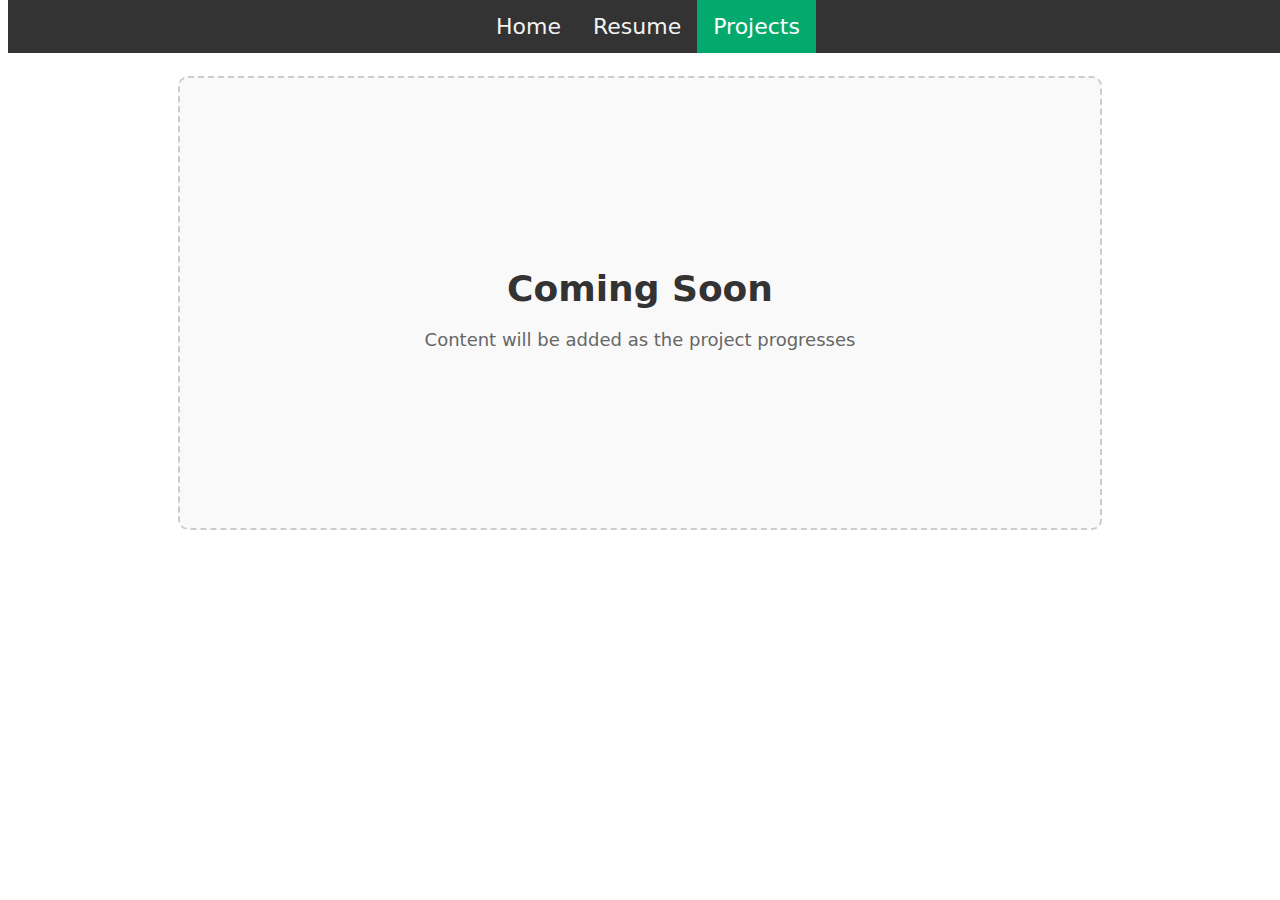
<file: hall_thruster.html>
<!DOCTYPE html>
<html>

<head>
    <title>Coming Soon</title>
    <link rel="stylesheet" href="css/styles.css"/>
</head>

<body>

    <div class="topnav">
        <a href="./index.html">Home</a>
        <a href="./resume.html">Resume</a>
        <a class="active" href="./projects.html">Projects</a>
    </div> 

    <div class="coming-soon">
        <h2>Coming Soon</h2>
        <p>Content will be added as the project progresses</p>
    </div>

</body>
</html>
</file>
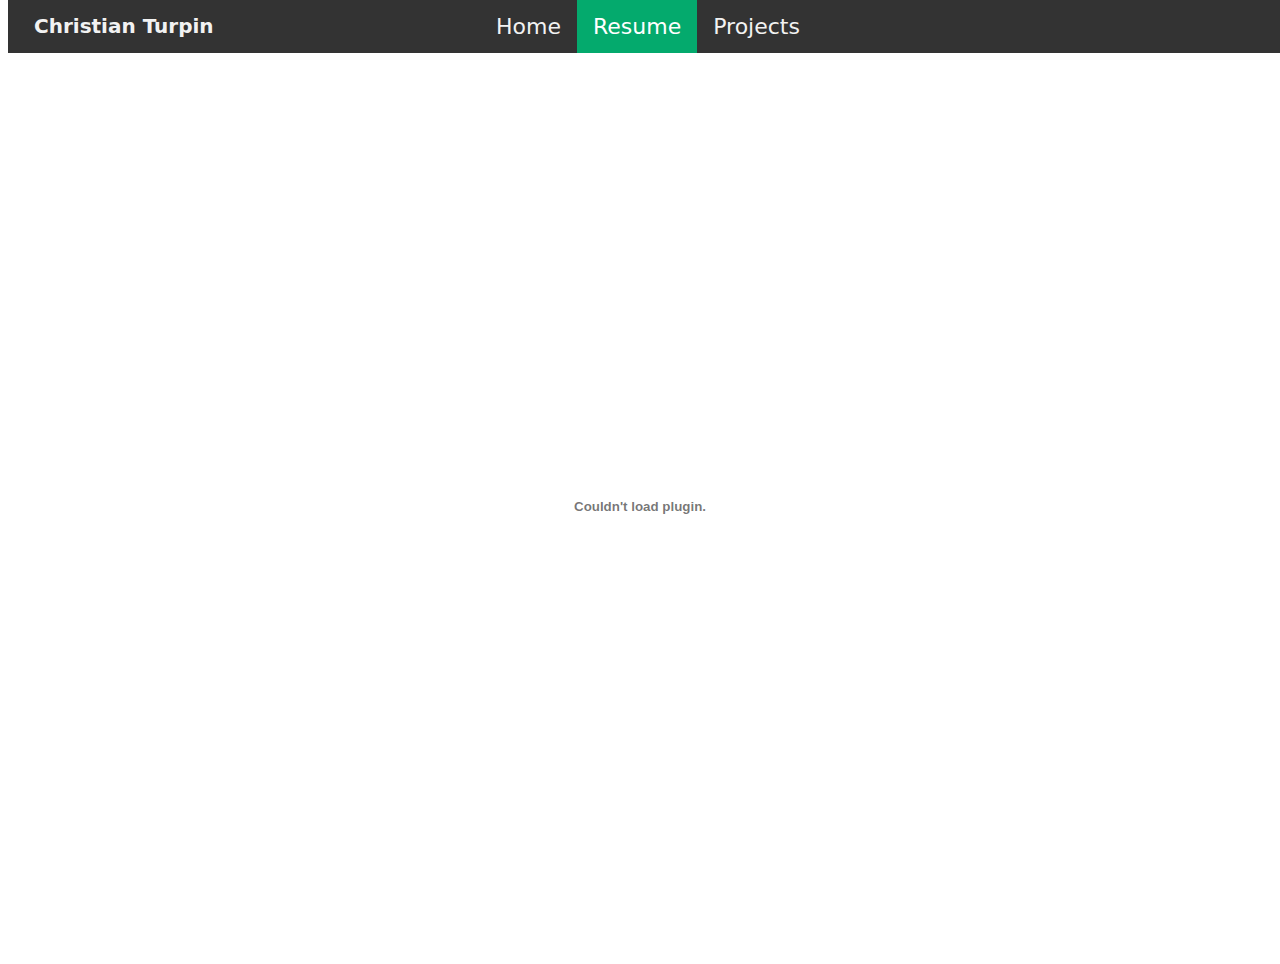
<file: resume.html>
<!DOCTYPE html>
<html>

<head>
    <title>Christian Turpin Resume</title>
    <link rel="stylesheet" href="css/styles.css"/>
    <style>
        #resume-content {
            width: 100%;
            height: 100vh;
        }
        embed, iframe {
            width: 100%;
            height: 100%;
        }
    </style>
</head>

<body>

    <div class="topnav">
        <a class="name" href="./index.html">Christian Turpin</a>
        <a href="./index.html">Home</a>
        <a class="active" href="#resume">Resume</a>
        <a href="./projects.html">Projects</a>
    </div> 

    <div id="resume-content">
        <embed src="Resume2.pdf" type="application/pdf" />
        <!-- Alternatively, you can use an iframe -->
        <!-- <iframe src="Resume2.pdf"></iframe> -->
    </div>
    
</body>
</html>
</file>
<file: css/styles.css>
html *
{
   font-family: system-ui, -apple-system, BlinkMacSystemFont, 'Segoe UI', Roboto, Oxygen, Ubuntu, Cantarell, 'Open Sans', 'Helvetica Neue', sans-serif !important;
}

/* Add some padding to the body to prevent content from being hidden behind the fixed nav */
body {
    padding-top: 3em; /* Adjust this value based on the height of your nav */
}

/* Add a black background color to the top navigation */
.topnav {
    position:fixed;
    top: 0;
    width: 100%;
    z-index: 1000; /* Ensure it is above other elements */


    background-color: #333;
    overflow: hidden;
    margin: auto;
    display: flex;
    justify-content: center; /* Center the navigation links */
}

/* Style the links inside the navigation bar */
.topnav a {
    float: left;
    color: #f2f2f2;
    text-align: center;
    padding: 14px 16px;
    text-decoration: none;
    font-size: 22px;
}

/* Change the color of links on hover */
.topnav a:hover {
    background-color: #ddd;
    color: black;
}

/* Add a color to the active/current link */
.topnav a.active {
    background-color: #04AA6D;
    color: white;
}

.topnav .name {
    position: absolute;
    left: 10px;
    font-size: 20px;
    font-weight: bold;
    color: #f2f2f2;
    text-decoration: none;
}

.topnav .name:hover {
    background-color: transparent; /* No hover effect for the name */
    color: #f2f2f2;
}

.businessCard {
    padding-top: 2em;
    padding-bottom: 1em;

    display: flex;
    flex-direction: row;
    justify-content: center;
    align-items: center;
    gap: 2em;

    margin: auto;
    max-width: 55em;

    border-bottom: 3px solid grey;

    flex-wrap: nowrap;
}


.businessCardText {

    text-align: left;
    background-color: white;
    flex-grow: 1;
    font-size: 22px;

}

#portrait {

    border: 1px solid #ddd;
    border-radius: 50%;
    padding: 0px;
    width: 15em;
}

#social {
    width: 2em
}

.socialMedia {
    display: flex;
    flex-direction: row;
    justify-content: flex-start;
    align-items: center;
    gap: 1em;

    flex-wrap: wrap;
}

@media(max-width:500px){
    .businessCard{
        flex-direction: column;
    }
    .businessCardText,.portrait{
        text-align: center;
    }

    .socialMedia{
        justify-content: center;
    }
}


.parallax {
    /* The image used */
    background-image: url("./images/testImage.jpg");
  
    /* Set a specific height */
    min-height: 1000px;
  
    /* Create the parallax scrolling effect */
    background-attachment: fixed;
    background-position: center;
    background-repeat: no-repeat;
    background-size: cover;
  }
  

.coming-soon {
    text-align: center;
    padding: 10em;
    background-color: #f9f9f9;
    border: 2px dashed #ccc;
    border-radius: 10px;
    margin: 20px auto;
    max-width: 600px;
}

.coming-soon h2 {
    font-size: 36px;
    color: #333;
    margin-bottom: 20px;
}

.coming-soon p {
    font-size: 18px;
    color: #666;
}
</file>
